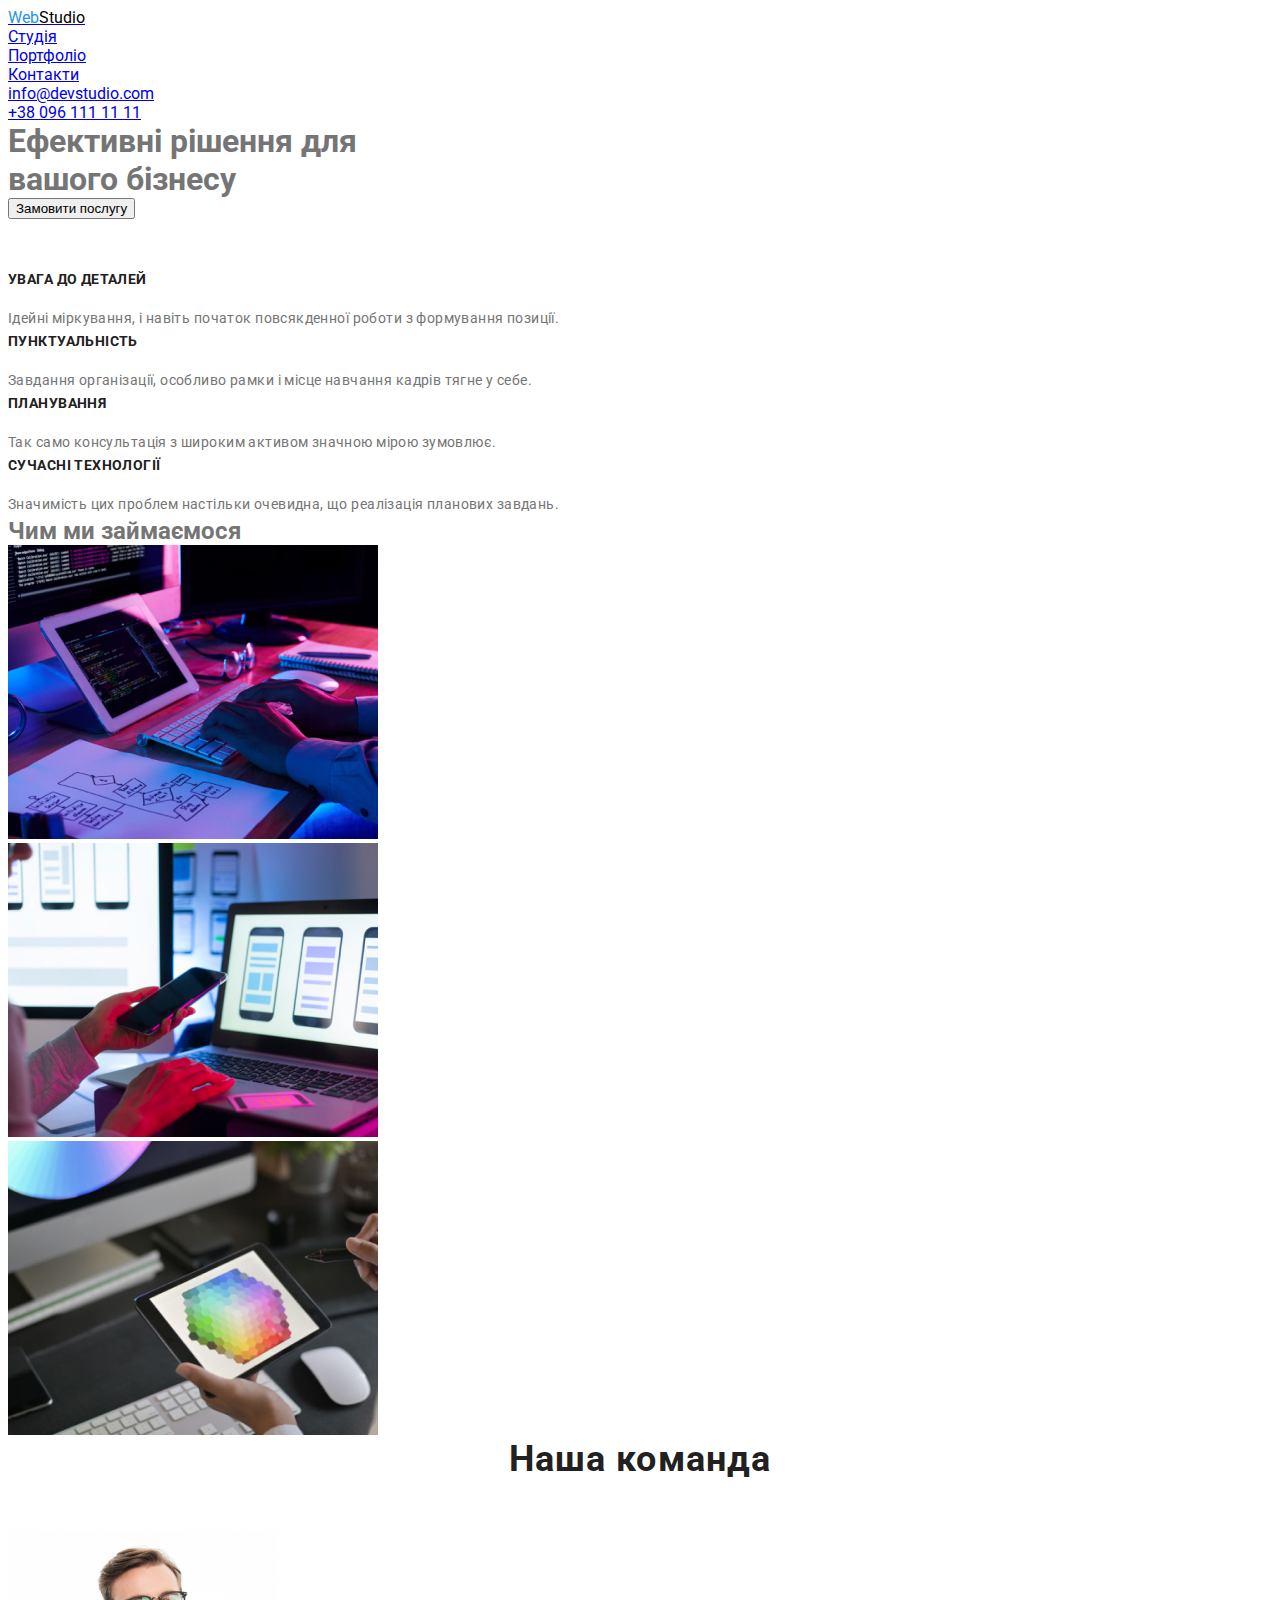
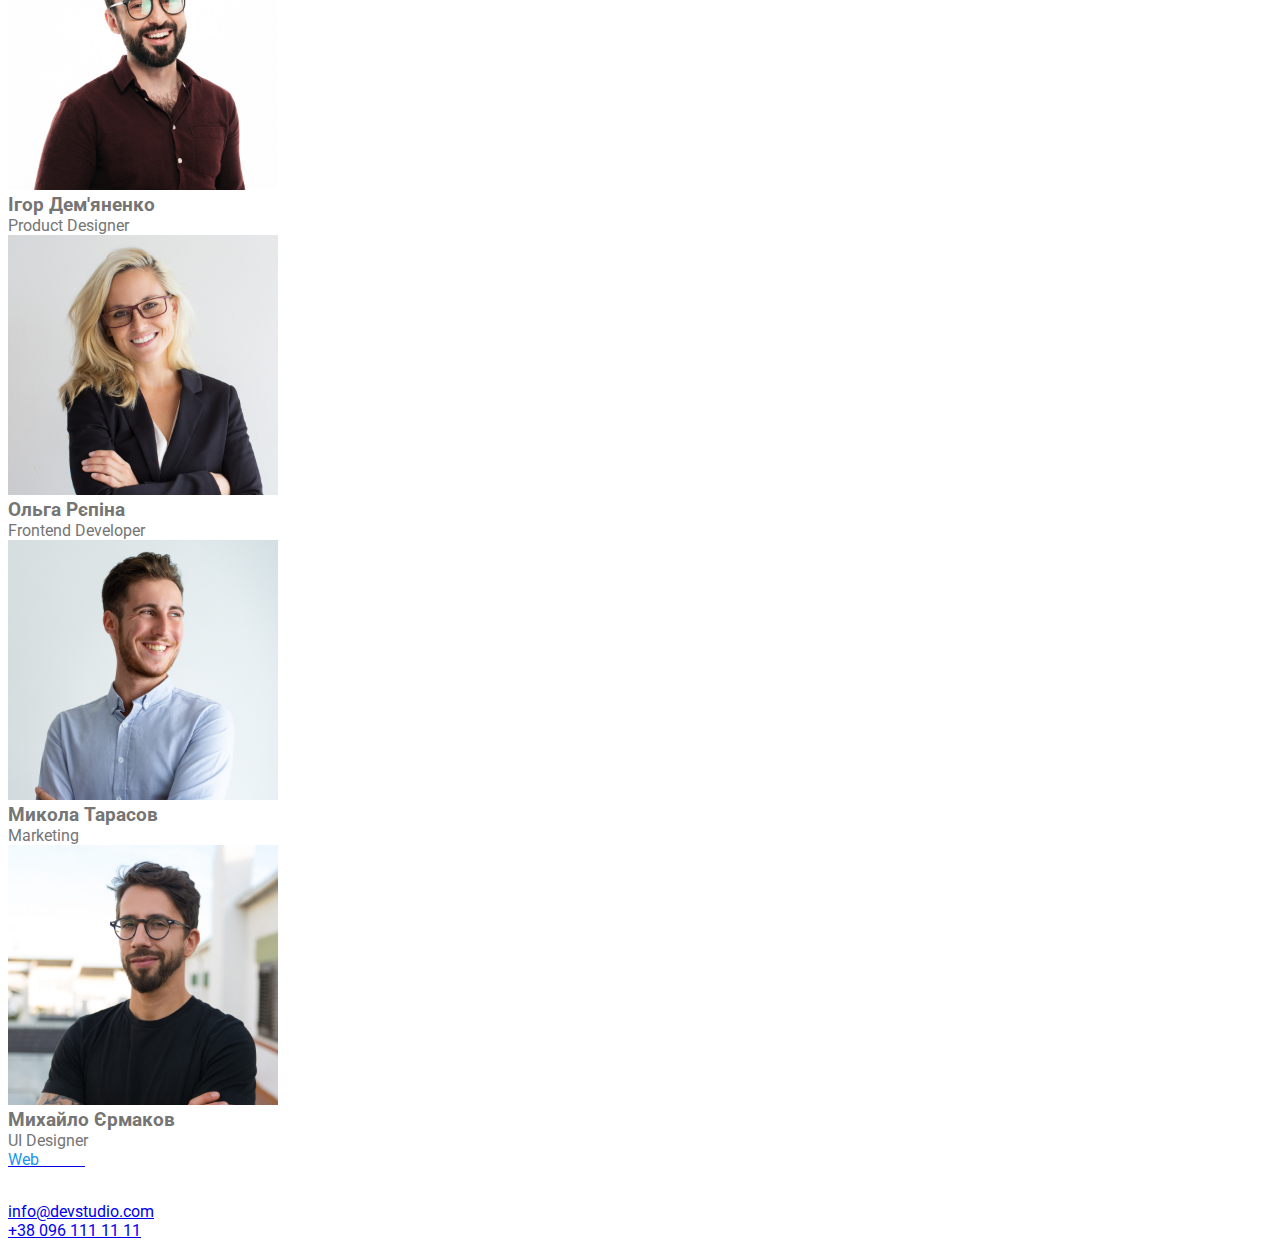
<file: index2.html>
<!DOCTYPE html>
<html lang="uk">

<head>
    <meta charset="UTF-8">
    <meta http-equiv="X-UA-Compatible" content="IE=edge">
    <meta name="viewport" content="width=device-width, initial-scale=1.0">
    <title>Document</title>
    <link rel="preconnect" href="https://fonts.googleapis.com">
    <link rel="preconnect" href="https://fonts.gstatic.com" crossorigin>
    <link
        href="https://fonts.googleapis.com/css2?family=Raleway:wght@700&family=Roboto:wght@400;500;700;900&display=swap"
        rel="stylesheet">
    <link rel="stylesheet" href="./css/styles.css">
</head>

<body>
    <!-- Верхня лінія -->
    <header>
        <a href="studio.html" class="logo"> <span class="web">Web</span><span class="studio-upper">Studio</span></a>
        <nav>
            <ul>
                <li><a href="studio.html" class="studio">Студія</a></li>
                <li><a href="studio.html" class="studio-portfolio">Портфоліо</a></li>
                <li><a href="studio.html" class="studio-contacts">Контакти</a></li>
            </ul>
        </nav>
        <ul>
            <li><a href="studio.html" class="header-adres">info@devstudio.com</a></li>
            <li><a href="studio.html" class="header-number">+38 096 111 11 11</a></li>
        </ul>
    </header>
    <main>
        <!-- Шапка -->
        <div>
            <section>
                <h1 class="company">Ефективні рішення для <br> вашого бізнесу</h1>
                <button type="button" class="button"><span class="button-meaning">Замовити послугу</span></button>
            </section>
        </div>
        <!-- Особливості -->
        <section>
            <ul>
                <li>
                    <h3 class="company-features">УВАГА ДО ДЕТАЛЕЙ</h3>
                    <p class="features-description">Ідейні міркування, і навіть початок повсякденної роботи з формування
                        позиції.</p>
                </li>
                <li>
                    <h3 class="company-features">ПУНКТУАЛЬНІСТЬ</h3>
                    <p class="features-description">Завдання організації, особливо рамки і місце навчання кадрів тягне у
                        себе.</p>
                </li>
                <li>
                    <h3 class="company-features">ПЛАНУВАННЯ</h3>
                    <p class="features-description">Так само консультація з широким активом значною мірою зумовлює.</p>
                </li>
                <li>
                    <h3 class="company-features">СУЧАСНІ ТЕХНОЛОГІЇ</h3>
                    <p class="features-description">Значимість цих проблем настільки очевидна, що реалізація планових
                        завдань.</p>
                </li>
            </ul>
        </section>
        <!-- Чим ми займаємося -->
        <section>
            <h2 class="company-work">Чим ми займаємося</h2>
            <ul>
                <li>
                    <img src="./images/box-1.jpg" alt="програмування" width="370">
                </li>
                <li>
                    <img src="./images/box-2.jpg" alt="проектування" width="370">
                </li>
                <li>
                    <img src="./images/box-3.jpg" alt="дизайн" width="370">
                </li>
            </ul>
        </section>
        <!-- Наша команда -->
        <section>
            <h2 class="our-team">Наша команда</h2>
            <ul>
                <li>
                    <img src="./images/team-card-1.jpg" alt="робітник компанії" width="270">
                    <h3 class="team-name">Ігор Дем'яненко</h3>
                    <p class="team-work">Product Designer</p>
                </li>
                <li>
                    <img src="./images/team-card-2.jpg" alt="робітниця компанії" width="270">
                    <h3 class="team-name">Ольга Рєпіна</h3>
                    <p class="team-work">Frontend Developer</p>
                </li>
                <li>
                    <img src="./images/team-card-3.jpg" alt="співробітниця компанії" width="270">
                    <h3 class="team-name">Микола Тарасов</h3>
                    <p class="team-work">Marketing</p>
                </li>
                <li>
                    <img src="./images/team-card-4.jpg" alt="співробітник компанії" width="270">
                    <h3 class="team-name">Михайло Єрмаков</h3>
                    <p class="team-work">UI Designer</p>
                </li>
            </ul>
        </section>
    </main>
    <footer>
        <a href="studio.html" class="logo"> <span class="web">Web</span><span class="studio-lower">Studio</span></a>
        <address class="address">м. Київ, пр-т Лесі Українки, 26</address>
        <ul>
            <li><a href="studio.html" class="footer-contacts">info@devstudio.com</a></li>
            <li><a href="studio.html" class="footer-contacts">+38 096 111 11 11</a></li>
        </ul>
    </footer>
</body>
</html>
</file>
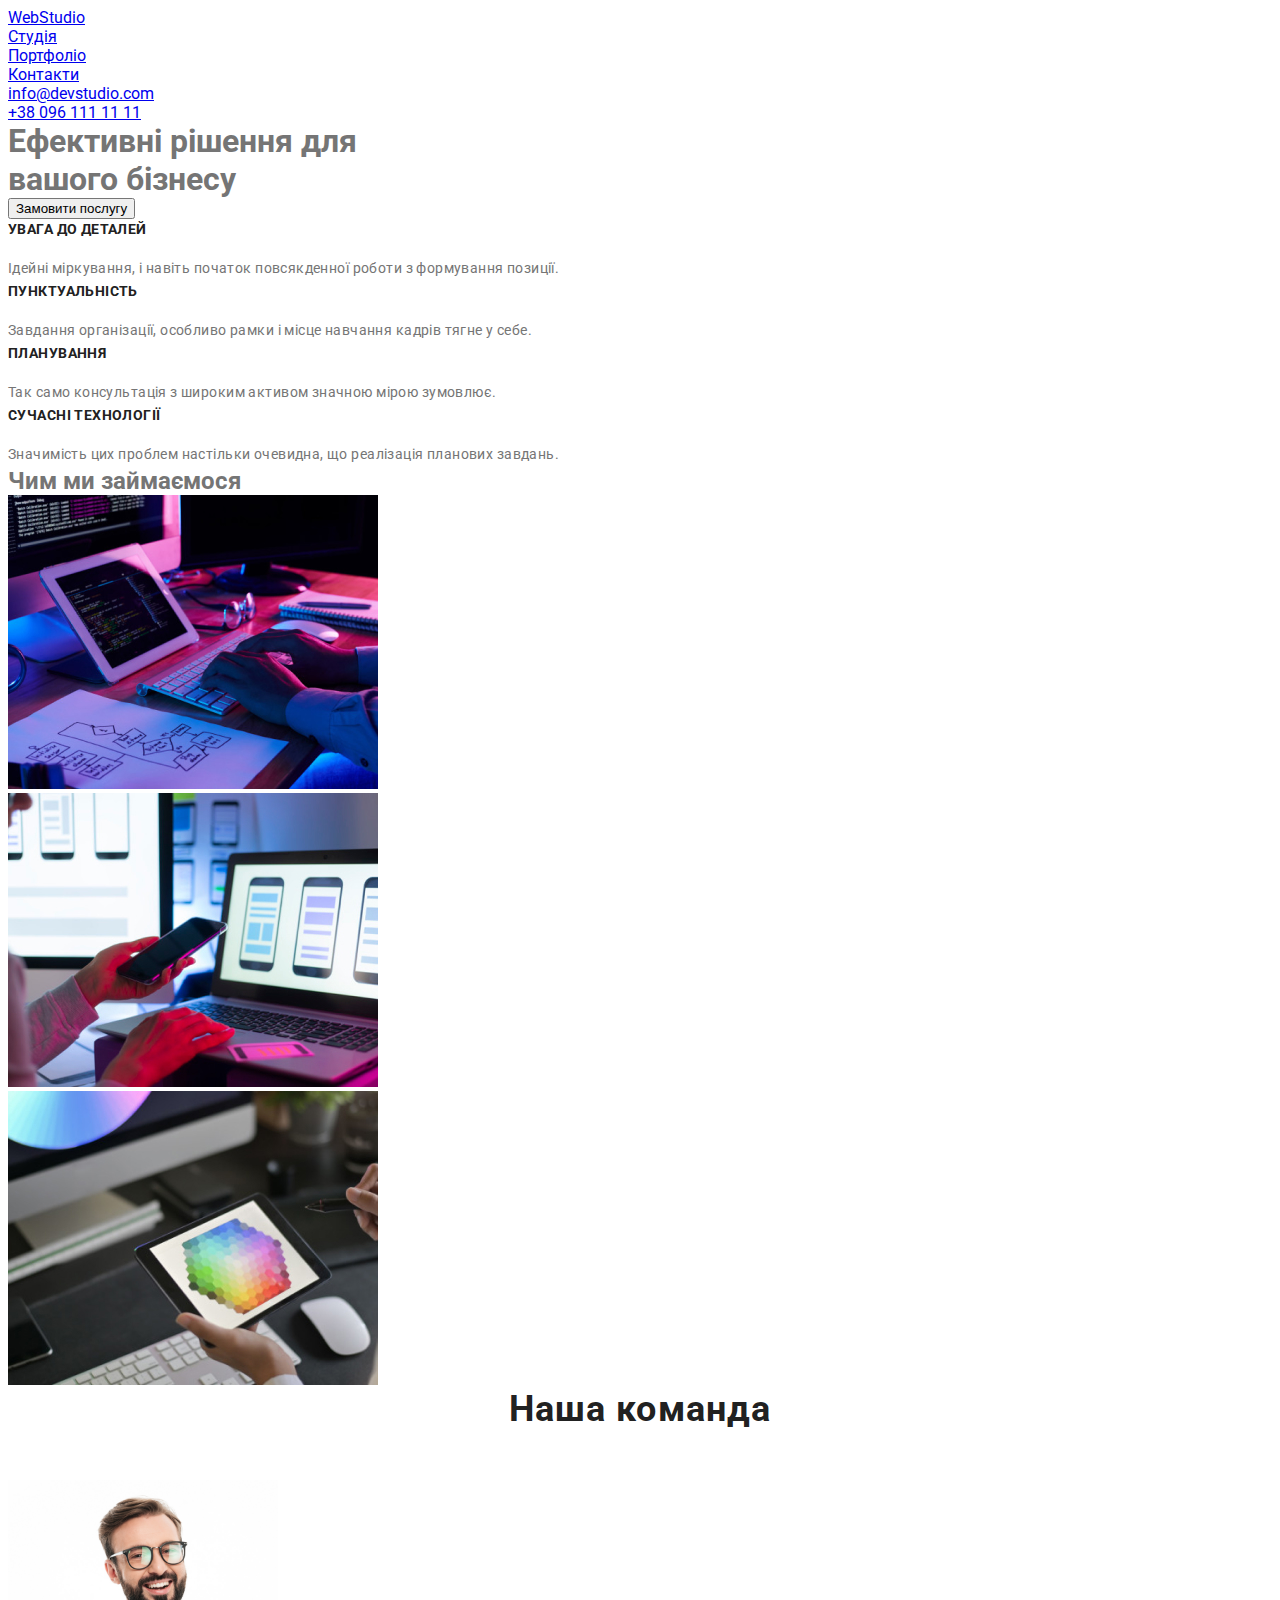
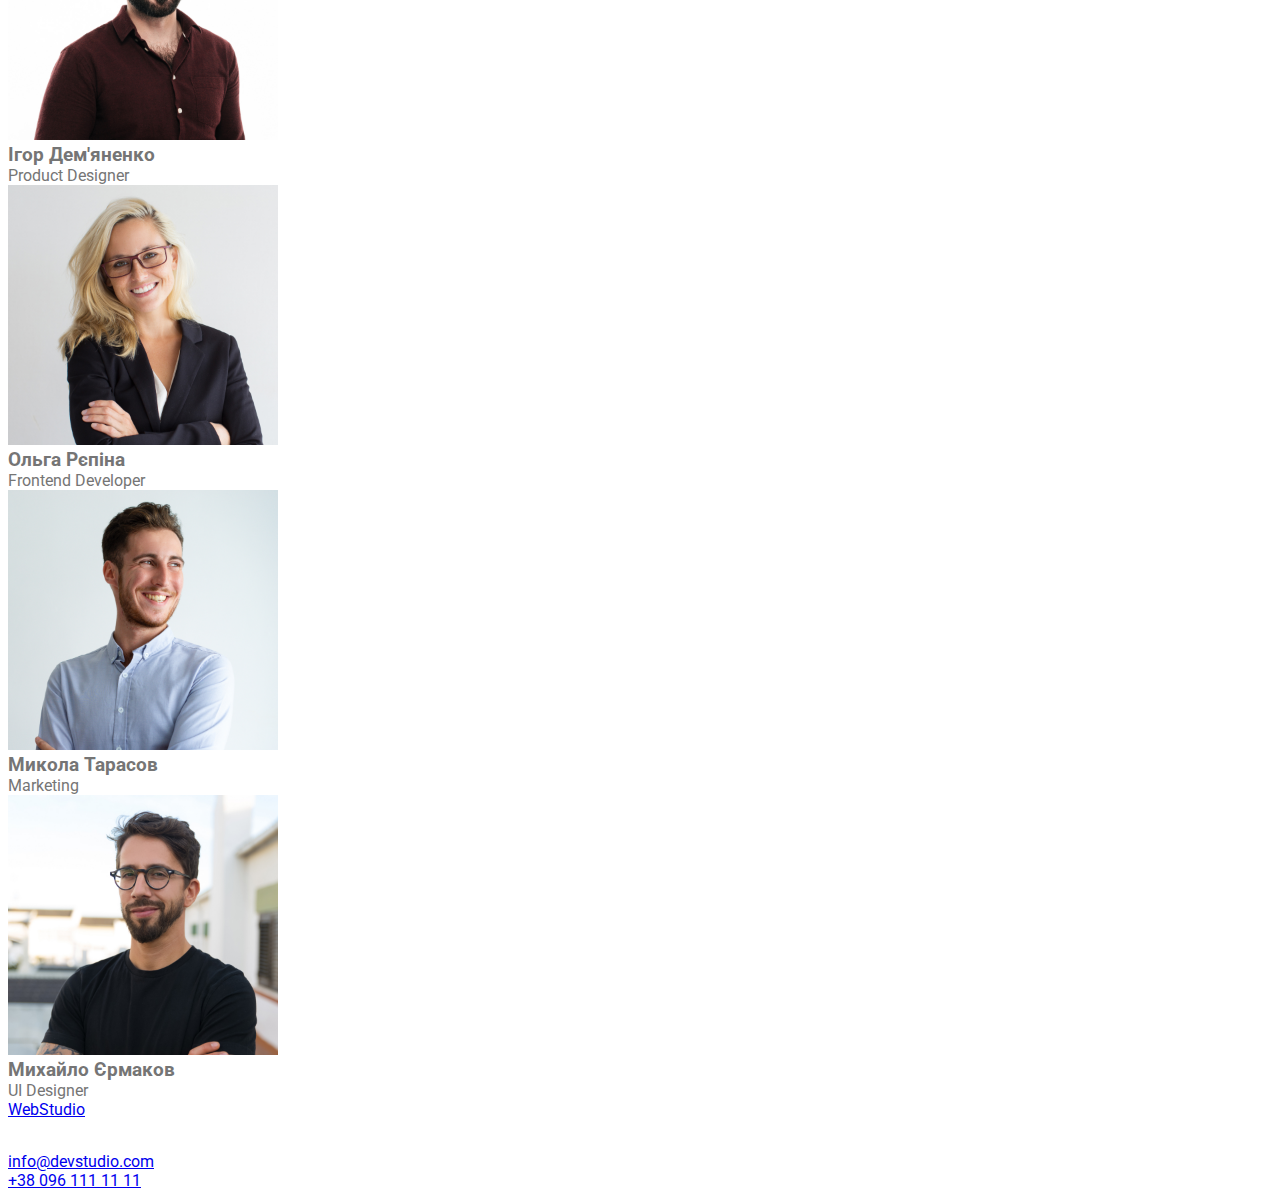
<file: studio.html>
<!DOCTYPE html>
<html lang="uk">
<head>
    <meta charset="UTF-8">
    <meta http-equiv="X-UA-Compatible" content="IE=edge">
    <meta name="viewport" content="width=device-width, initial-scale=1.0">
    <title>Document</title>
    <link rel="preconnect" href="https://fonts.googleapis.com">
    <link rel="preconnect" href="https://fonts.gstatic.com" crossorigin>
    <link href="https://fonts.googleapis.com/css2?family=Raleway:wght@700&family=Roboto:wght@400;500;700;900&display=swap"
        rel="stylesheet">
        <link rel="stylesheet" href="./css/styles.css">
</head>
<body>
<!-- Верхня лінія -->
    <header>
        <a href="studio.html">WebStudio</a>
        <nav>
            <ul>
                <li><a href="studio.html">Студія</a></li>
                <li><a href="studio.html">Портфоліо</a></li>
                <li><a href="studio.html">Контакти</a></li>
            </ul>
        </nav>
        <ul>
            <li><a href="studio.html">info@devstudio.com</a></li>
            <li><a href="studio.html">+38 096 111 11 11</a></li>
        </ul>
    </header>
    <main>
    <!-- Шапка -->
    <div>
        <section>
            <h1 class="company">Ефективні рішення для <br> вашого бізнесу</h1>
            <button type="button">Замовити послугу</button>
        </section>
    </div>
    <!-- Особливості -->
    <section>
        <ul>
            <li>
                <h3 class="company-features">УВАГА ДО ДЕТАЛЕЙ</h3>
                <p class="features-description">Ідейні міркування, і навіть початок повсякденної роботи з формування позиції.</p>
            </li>
            <li>
                <h3 class="company-features">ПУНКТУАЛЬНІСТЬ</h3>
                <p class="features-description">Завдання організації, особливо рамки і місце навчання кадрів тягне у себе.</p>
            </li>
            <li>
                <h3 class="company-features">ПЛАНУВАННЯ</h3>
                <p class="features-description">Так само консультація з широким активом значною мірою зумовлює.</p>
            </li>
            <li>
                <h3 class="company-features">СУЧАСНІ ТЕХНОЛОГІЇ</h3>
                <p class="features-description">Значимість цих проблем настільки очевидна, що реалізація планових завдань.</p>
            </li>
        </ul>
    </section>
<!-- Чим ми займаємося -->
    <section>
            <h2 class="company-work">Чим ми займаємося</h2>
            <ul>
                <li>
                    <img src="./images/box-1.jpg" alt="програмування" width="370">
                </li>
                <li>
                    <img src="./images/box-2.jpg" alt="проектування" width="370">
                </li>
                <li>
                    <img src="./images/box-3.jpg" alt="дизайн" width="370">
                </li>
            </ul>
        </section>
    <!-- Наша команда -->
<section>
    <h2 class="our-team">Наша команда</h2>
    <ul>
        <li>
            <img src="./images/team-card-1.jpg" alt="робітник компанії" width="270">
            <h3 class="team-name">Ігор Дем'яненко</h3>
            <p class="team-work">Product Designer</p>
        </li>
        <li>
            <img src="./images/team-card-2.jpg" alt="робітниця компанії" width="270">
            <h3 class="team-name">Ольга Рєпіна</h3>
            <p class="team-work">Frontend Developer</p>
        </li>
        <li>
            <img src="./images/team-card-3.jpg" alt="співробітниця компанії" width="270">
            <h3 class="team-name">Микола Тарасов</h3>
            <p class="team-work">Marketing</p>
        </li>
        <li>
            <img src="./images/team-card-4.jpg" alt="співробітник компанії" width="270">
            <h3 class="team-name">Михайло Єрмаков</h3>
            <p class="team-work">UI Designer</p>
        </li>
    </ul>
</section>
</main>
<footer>
    <a href="studio.html">WebStudio</a>
    <address class="address">м. Київ, пр-т Лесі Українки, 26</address>
    <ul>
        <li><a href="studio.html">info@devstudio.com</a></li>
        <li><a href="studio.html">+38 096 111 11 11</a></li>
    </ul>
</footer>
</body>
</html>
</file>
<file: css/styles.css>
html {
    box-sizing: border-box;
}
*,*::before,*::after {
    box-sizing: inherit;
}
body {
    font-family: 'Roboto';
    font-style: normal;
    color: #757575;
}
ul {
    padding: 0;
    margin: 0;
}
h1,h2,h3,h4,h5,h6,p {
    margin: 0;
    padding: 0;
}
textarea {
    resize: none;
    width: 100%;
    height: 120px;
    border: 1px solid rgba(33, 33, 33, 0.2);
    border-radius: 4px;
    transition: border-color 250ms cubic-bezier(0.4, 0, 0.2, 1);
    margin-top: 4px;
    }
.container {
    width: 1200px;
    padding-left: 15px;
    padding-right: 15px;
    margin-left: auto;
    margin-right: auto;
     }
.section {
    padding-bottom: 94px;
    padding-top: 94px;
}
/* колір текста опису color: #757575  */
/* колір заголовків color: #212121 */
/* колір основного тексту та footer color: #ffffff */
/* кольори .logo color: #2196f3 color: #000000 */
:root {
    --tittle-color: #212121;
    --description-color: #757575;
}
.list {
    list-style: none;
}
/* css in studio.html */
.web {
    color: #2196F3;
}
.studio-upper {
    color: #000000;
}
.studio-lower {
    color: #ffffff;
}
.main-nav__logo {
    font-family: 'Raleway';
        font-style: normal;
        font-weight: 700;
        font-size: 26px;
        line-height: 1.2;
        letter-spacing: 0.03em;
        color: var(--tittle-color);
        text-decoration: none;
        width: 145px;
        padding-top: 21px;
        padding-bottom: 21px;
}
.main-nav {
    display: flex;
    align-items: center;
    border-bottom: 1px solid #ECECEC;
 }
.container-2 {
    display: flex;
        align-items: center;
        width: 1200px;
        padding-left: 15px;
        padding-right: 15px;
        margin-left: auto;
        margin-right: auto;
}
.site-nav {
    display: flex;
    margin-left: 93px;
}
.site-nav__item {
    margin-right: 50px;
}
.site-nav__item:last-child {
    margin-right: 0px;
}
.site-nav__links {
    position: relative;
font-weight: 500;
    font-size: 14px;
    line-height: 1.15;
    letter-spacing: 0.02em;
    color: var(--tittle-color);   
    text-decoration: none;
        display: block;
    width: 72px;
    transition: color 250ms cubic-bezier(0.4, 0, 0.2, 1);
}
.site-nav__links:hover,
.site-nav__links:focus {
    color: #2196F3;
}
.site-nav__link {
    font-weight: 500;
    font-size: 14px;
    line-height: 1.15;
    letter-spacing: 0.02em;
    color: var(--tittle-color);
    text-decoration: none;
    display: block;
    width: 64px;
    transition: color 250ms cubic-bezier(0.4, 0, 0.2, 1);
}
.site-nav__link:hover,
.site-nav__link:focus {
    color: #2196F3;
}
.links-2:hover,
.links-2:focus {
    color: #2196F3;
}
.site-nav__studio {
    position: relative;
    font-weight: 500;
        font-size: 14px;
        line-height: 1.15;
        letter-spacing: 0.02em;
        color: var(--tittle-color);
        text-decoration: none;
        display: block;
        width: 45px;
        transition: color 250ms cubic-bezier(0.4, 0, 0.2, 1);
}
.current::after {
    position: absolute;
    left: 0;
    top:42px;
    content: '';
    width: 100%;
    height: 4px;
    background-color: #2196F3;
}
.site-nav__studio:hover,.site-nav__studio:focus {
    color: #2196F3;
}
.nav-contact {
    display: flex;
    margin-left: auto;
    position: relative;
}
.nav-contact .item + .item {
  margin-left: 50px;  
}
.nav-contact__smartphone {
    width: 10px;
    height: 16px;
    margin-left: 30px;
    margin-right: 10px;
}
.smartphone-container {
    display: flex;
    align-items: center;
}
.item-smatphone a:focus {
font-weight: 500;
    font-size: 14px;
    line-height: 1.15;
    letter-spacing: 0.02em;
    color: var(--description-color);
    text-decoration: none;
    width: 142px;
}
.nav-contact__envelope {
    width: 16px;
    height: 12px;
    margin-right: 10px;
    fill: #757575;
}
.nav-contact__envelope:hover,
.nav-contact__envelope:focus {
    fill: #2196F3;
}
.studio__overlay {
    height: 600px;
    max-width: 1600px;
    margin-left: auto;
    margin-right: auto;
    background-image: linear-gradient(to right,
            rgba(47, 48, 58, 0.4),
            rgba(47, 48, 58, 0.4)), url(../images/Img-1.jpg);
    background-repeat: no-repeat;
    background-size: cover;
    background-position: center;
}
.studio__company {
    font-weight: 900;
    font-size: 44px;
    line-height: 1.36;
    text-align: center;
    letter-spacing: 0.06em;
    text-transform: uppercase;
    color: #fff;
    width: 696px;
    margin: 0px auto;
    margin-bottom: 30px;
    padding-top: 200px;
}
.backdrop {
    position: fixed;
    top: 0;
    left: 0;
    background-color:rgba(0, 0, 0, 0.2);
    min-width: 100%;
   min-height: 100%;
   opacity: 1;
   transition: opacity 250ms cubic-bezier(0.4, 0, 0.2, 1);
   z-index: 10;
}
.backdrop.is-hidden {
    opacity: 0;
    pointer-events: none;
}
.modal {
    position: absolute;
        top: 50%;
        left: 50%;
        transform: translate(-50%, -50%);
    min-width: 528px;
    min-height: 581px;
    background: #FFFFFF;
        box-shadow: 0px 1px 3px rgba(0, 0, 0, 0.12), 0px 1px 1px rgba(0, 0, 0, 0.14), 0px 2px 1px rgba(0, 0, 0, 0.2);
        border-radius: 4px;
}
.modal__close {
    position: absolute;
    width: 30px;
    height: 30px;
    top: 8px;
    right: 8px;
    border-radius: 50%;
    background-color: #FFFFFF;
    border-color: rgba(0, 0, 0, 0.1);
    cursor: pointer;
    display: flex;
    justify-content: center;
    align-items: center;
    transition:  fill 250ms cubic-bezier(0.4, 0, 0.2, 1)
}
.modal__x {
    width: 11px;
    height: 11px;
}
.modal__close:hover {
    fill: #2196F3;
}
form {
    width: 448px;
    margin-left: auto;
    margin-right: auto;
}
.form__group { 
    margin-bottom: 10px;
    display: flex;
    flex-direction: column;
}
.form__group-1:focus-within>.form__person {
    fill: #2196F3;
}
.form__group-1:focus-within>.form__phone {
    fill: #2196F3;
}
.form__group-1:focus-within > .form__mail {
    fill: #2196F3;
}
 .form__svg-position:focus {
    border-color: #2196F3;
    outline: none;
}
textarea:focus {
border-color: #2196F3;
    outline: none;
}
.modal__tittle {
    font-family: 'Roboto';
        font-style: normal;
        font-weight: 700;
        font-size: 20px;
        line-height: 1.15;
        text-align: center;
        letter-spacing: 0.03em;
        color: #212121;
        margin-top: 40px;
        margin-bottom: 12px;
        margin-left: auto;
        margin-right: auto;
}
.form__name {
    width: 22px;
    font-family: 'Roboto';
        font-style: normal;
        font-weight: 400;
        font-size: 12px;
        line-height: 14px;
        letter-spacing: 0.01em;
        color: #757575;
        margin-bottom: 4px;
}
.form__person {
    position: absolute;
    width: 18px;
    height: 18px;
    top: 50%;
    left: 12px;
    margin-right: 12px;
    transform: translateY(-50%);
    transition: fill 250ms cubic-bezier(0.4, 0, 0.2, 1);   
}
.form__phone {
position: absolute;
    width: 18px;
    height: 18px;
    top: 50%;
    left: 12px;
    margin-right: 12px;
    transform: translateY(-50%);   
}
.form__mail {
    position: absolute;
    width: 18px;
    height: 18px;
    top: 50%;
    left: 12px;
    margin-right: 12px;
    transform: translateY(-50%);
}
.form__svg-position {
    padding-top: 10px;
        padding-bottom: 10px;
        padding-left: 42px;
        outline: 1px transparent;
        transition: border-color 250ms cubic-bezier(0.4, 0, 0.2, 1);
}
.form__group-1 {
    position: relative;
        display: flex;
        flex-direction: column;
}
.form__tel {
width: 58px;
    font-family: 'Roboto';
    font-style: normal;
    font-weight: 400;
    font-size: 12px;
    line-height: 1.16;
    letter-spacing: 0.01em;
    color: #757575;
    margin-bottom: 4px;
}
.form__email {
    width: 41px;
        font-family: 'Roboto';
        font-style: normal;
        font-weight: 400;
        font-size: 12px;
        line-height: 1.16;
        letter-spacing: 0.01em;
        color: #757575;
        margin-bottom: 4px;
}
input {
    border: 1px solid rgba(33, 33, 33, 0.2);
        border-radius: 4px;
}
.agree__checkbox {
    position: absolute;
    width: 1px;
    height: 1px;
    margin: -1px;
    border: 0;
    padding: 0;
    clip: rect(0 0 0 0);
    overflow: hidden;
}
.agree__checkbox-icon {
    width: 16px;
    height: 15px;
    display: inline-block;
    border: 2px solid #212121;
    border-radius: 2px;
}
.agree__checkbox:checked + .agree__checkbox-icon {
    border-color: #2196F3;
    background-color: #2196F3;
    background-image: url(../images/icon-check.svg);
    background-size: contain;
    background-origin: border-box;
}
.agree__label {
    display: flex;
    flex-direction: row;
    align-items: center;
    user-select: none;
    margin-right: auto;
    margin-left: auto;
}
.form__comment {
width: 58px;
    font-family: 'Roboto';
    font-style: normal;
    font-weight: 400;
    font-size: 12px;
    line-height: 1.16;
    letter-spacing: 0.01em;
    color: #757575;
    margin-bottom: 4px;
}
textarea::placeholder {
    font-family: 'Roboto';
        font-style: normal;
        font-weight: 400;
        font-size: 12px;
        line-height: 1.16;
        letter-spacing: 0.01em;
        color: rgba(117, 117, 117, 0.5);
        padding-top: 12px;
        padding-left: 16px;
}
.agree {
    display: flex;
    margin-top: 20px;
}
.agree__description {
    font-family: 'Roboto';
        font-style: normal;
        font-weight: 400;
        font-size: 14px;
        line-height: 1.71;
        letter-spacing: 0.03em;
        color: #757575;
        margin-left: 1.16px;
        margin-right: 2px;
        margin-left: 7px;
}
.button-send {
    width: 200px;
    background-color: #2196F3;
        box-shadow: 0px 4px 4px rgba(0, 0, 0, 0.15);
        border-radius: 4px;
        margin-top: 30px;
        display: flex;
        justify-content: center;
        align-items: center;
        height: 50px;
            border-radius: 4px;
            cursor: pointer;
        transition: box-shadow 250ms cubic-bezier(0.4, 0, 0.2, 1),
        background-color 250ms cubic-bezier(0.4, 0, 0.2, 1);
        border: 1px solid transparent;
}
.button-send:hover,
.button-send:focus {
    background-color: #188CE8;
        box-shadow: 0px 4px 4px rgba(0, 0, 0, 0.15);
        border-radius: 4px;
        
}
.button-2 {
    margin-left: 120px;
}
.send {
    font-family: 'Roboto';
        font-style: normal;
        font-weight: 700;
        font-size: 16px;
        line-height: 1.8;
        letter-spacing: 0.06em;
        color: #FFFFFF;
}
.agree-link {
    font-family: 'Roboto';
        font-style: normal;
        font-weight: 400;
        font-size: 14px;
        line-height: 1.71;
        letter-spacing: 0.03em;
        color: #2196F3;
}
.studio__button {
min-width: 216px;
height: 50px;
box-shadow: 0px 4px 4px rgba(0, 0, 0, 0.15);
    border-radius: 4px;
    margin: 0px auto;
    display: block;
    background: #2196F3;
    border: 1px solid transparent;
}
.studio__button-meaning {
    font-family: 'Roboto';
        font-style: normal;
        font-weight: 700;
        font-size: 16px;
        line-height: 1.9;
        letter-spacing: 0.06em;
        color: #FFFFFF;
        cursor: pointer;
}        
.studio__button:active,.studio__button:hover {
    background: #2196F3;
    box-shadow: 0px 4px 4px rgba(0, 0, 0, 0.15);
        border-radius: 4px;
}
.antenna-container {
    background: #F5F4FA;
        border-radius: 4px;
        display: flex;
            justify-content: center;
            align-items: center;
            width: 270px;
            height: 120px;
        margin-bottom: 30px;
}
.antenna {
width: 70px;
height: 70px;
}
.clock-container {
background: #F5F4FA;
    border-radius: 4px;
    display: flex;
        justify-content: center;
        align-items: center;
        width: 270px;
        height: 120px;
    margin-bottom: 30px;
}
.clock {
width: 70px;
height: 70px;
}
.diagram-container {
background: #F5F4FA;
    border-radius: 4px;
    display: flex;
        justify-content: center;
        align-items: center;
        width: 270px;
        height: 120px;
    margin-bottom: 30px;
}
.diagram {
    width: 70px;
    height: 70px;
}
.astronaut-container {
    background: #F5F4FA;
    border-radius: 4px;
    margin-bottom: 30px;
    display: flex;
    justify-content: center;
    align-items: center;
    width: 270px;
    height: 120px;
}
.astronaut {
    width: 70px;
    height: 70px;
}
.company-features {
font-weight: 700;
    font-size: 14px;
    line-height: 1.15;
    letter-spacing: 0.03em;
    text-transform: uppercase;
    color: var(--tittle-color);
    width: 270px;
    padding-bottom: 10px;
    padding-right: 30px;
}
.company-description {
    display: flex;
}
.company-description .item {
    margin-right: 30px;
    width: 270px;
}
.company-description .item:last-child {
    margin-right: 0px;
}
.team-section,
.features-description {
font-weight: 400;
    font-size: 14px;
    line-height: 1.7;
    letter-spacing: 0.03em;
    color: var(--description-color);
    min-width: 270px;
    padding-top: 10px;
}
.section-description {
    padding-top: 94px;
}
.company__work {
        font-weight: 700;
        font-size: 36px;
        line-height: 1.16;
        letter-spacing: 0.03em;
        text-align: center;
        color: var(--tittle-color);
        margin-bottom: 50px;
        min-width: 366px;
}
.company__pic-position {
    position: relative;
}
.company__overlay-2 {
    width: 370px;
    height: 70px;
    position: absolute;
    bottom: 0;
    padding-top: 27px;
    padding-bottom: 27px;
    background: rgba(47, 48, 58, 0.8);
}
.company__overlay-text {
    font-family: 'Roboto';
        font-style: normal;
        font-weight: 700;
        font-size: 14px;
        line-height: 1.15;
        text-align: center;
        letter-spacing: 0.03em;
        text-transform: uppercase;
        color: #FFFFFF;
}
.company__work-pic {
    display: flex;
}
.company__work-pic .item {
    margin-right: 30px;
    width: 370px;
}
.teams-section {
background: #F5F4FA; }
.our-team {
font-weight: 700;
        font-size: 36px;
        line-height: 1.16;
        letter-spacing: 0.03em;
        color: var(--tittle-color);
        margin-bottom: 50px;
        text-align: center;
        min-width: 264px;
}
.team {
    display: flex;
}
.team .team__card {
    margin-right: 30px;
}
.team .team__card:last-child {
    margin-right: 0px;
}
.team__card {
    background: #FFFFFF;
        box-shadow: 0px 1px 3px rgba(0, 0, 0, 0.12), 0px 1px 1px rgba(0, 0, 0, 0.14), 0px 2px 1px rgba(0, 0, 0, 0.2);
        border-radius: 0px 0px 4px 4px;
}
.team-section {
    box-shadow: 0px 1px 3px rgba(0, 0, 0, 0.12), 0px 1px 1px rgba(0, 0, 0, 0.14), 0px 2px 1px rgba(0, 0, 0, 0.2);
        border-radius: 0px 0px 4px 4px;
        background: #F5F4FA;
}
.team__member-discription-1 {
padding-top: 30px;
padding-bottom: 30px;
text-align: center;

}
.team__member-discription-2 {
padding-top: 30px;
    padding-bottom: 30px;
    text-align: center;
    
}
.team__member-discription-3 {
padding-top: 30px;
    padding-bottom: 30px;
    text-align: center;
    
}
.team__member-discription-4 {
padding-top: 30px;
padding-bottom: 30px;
text-align: center;
}
.team__work {
    font-weight: 400;
    font-size: 16px;
    line-height: 1.19;
    color: var(--description-color);
    letter-spacing: 0.03em;
}
.team__name {
    font-weight: 500;
    font-size: 16px;
    line-height: 1.19;
    color: var(--tittle-color);
    letter-spacing: 0.03em;
    margin-bottom: 10px;
}
 .social-links {
    text-decoration: none;
 }
 .social-links:hover .instagram,
 .social-links:focus .instagram {
    fill: #FFFFFF;
 }
.instagram {
width: 20px;
height: 20px;
fill: #AFB1B8;
border: 12px;
transition: fill 250ms cubic-bezier(0.4, 0, 0.2, 1)
}
 .social-links:hover .twitter,
 .social-links:focus .twitter {
     fill: #FFFFFF;
 }
.twitter {
    height: 20px;
width: 20px;
    height: 20px;
    fill: #AFB1B8;
    transition: fill 250ms cubic-bezier(0.4, 0, 0.2, 1)
}
 .social-links:hover .facebook,
 .social-links:focus .facebook {
     fill: #FFFFFF
 }
.facebook {
width: 20px;
    height: 20px;
    fill: #AFB1B8;
    transition: fill 250ms cubic-bezier(0.4, 0, 0.2, 1)
}
 .social-links:hover .linkedin,
 .social-links:focus .linkedin {
     fill: #FFFFFF;
 }
.linkedin {
width: 20px;
    height: 20px;
    fill: #AFB1B8;
    transition: fill 250ms cubic-bezier(0.4, 0, 0.2, 1)
}
.instagram:hover,
.instagram:focus{
    fill: #FFFFFF;
}
.twitter:hover,.twitter:focus {
    fill: #FFFFFF;
}
.facebook:hover,
.facebook:focus {
    fill: #FFFFFF;
}
.linkedin:hover,
.linkedin:focus {
    fill: #FFFFFF;
}

.team-card a:focus svg {
    fill: #FFFFFF;
}

.social-links:hover,
.social-links:focus {
background-color: #2196F3;
}
.social-links {
    background-color: #FFFFFF;
    display: inline-flex;
        justify-content: center;
        align-items: center;
    width: 44px;
    height: 44px;
    border-radius: 50%;
    margin-right: 10px;
    margin-top: 16px;
    transition: background-color 250ms cubic-bezier(0.4, 0, 0.2, 1),
    fill 250ms cubic-bezier(0.4, 0, 0.2, 1);
}
.social__links-2 {
background-color: rgba(255, 255, 255, 0.1);
    display: inline-flex;
    justify-content: center;
    align-items: center;
    width: 44px;
    height: 44px;
    border-radius: 50%;
    margin-top: 20px;
    margin-right: 5px;
    transition: background-color 250ms cubic-bezier(0.4, 0, 0.2, 1);
}
.footer-container {
    display: flex;
    align-items: center;
   margin-top: -20px;
}

.social__links-2:hover,.social__links-2:focus {
    background-color: #2196F3;
}
.client__tittle {
    font-family: 'Roboto';
        font-style: normal;
        font-weight: 700;
        font-size: 36px;
        line-height: 1.17;
        text-align: center;
        letter-spacing: 0.03em;
        color: #212121;
        margin-bottom: 50px;
        transition: border 250ms cubic-bezier(0.4, 0, 0.2, 1),
                fill 250ms cubic-bezier(0.4, 0, 0.2, 1);
}
.client__group {
    width: 106px;
    height: 60px;
    fill: #AFB1B8;
    transition: fill 250ms cubic-bezier(0.4, 0, 0.2, 1);
}
.client__container-group {
border: 1px solid #AFB1B8;
border-radius: 4px;
width: 170px;
    height: 92px;
    display: flex;
    justify-content: center;
    align-items: center;
    margin-right: 30px;
    transition: border 250ms cubic-bezier(0.4, 0, 0.2, 1),
    fill 250ms cubic-bezier(0.4, 0, 0.2, 1);
}
.client__container-group:hover,
.client__container-group:focus{
    border: 1px solid #2196F3;
}
.client__group:hover,
.client__group:focus {
    fill: #2196F3;
}
.clients__group a:focus svg {
    fill: #2196F3;
}
.clients__group:focus {
    border: 1px solid #2196F3;
}
.client__container {
    display: flex;
    justify-content: center;
    align-items: center;
}
.foot {
    display: flex;
   align-items: baseline;
}
.footer-container {
    display: inline-block;
}
.social__join {
    font-family: 'Roboto';
        font-style: normal;
        font-weight: 700;
        font-size: 14px;
        line-height: 1.15;
        letter-spacing: 0.03em;
        text-transform: uppercase;
        color: #FFFFFF;
        width: 116px;
}
.subscribe__tittle {
    font-family: 'Roboto';
        font-style: normal;
        font-weight: 700;
        font-size: 14px;
        line-height: 1.14;
        letter-spacing: 0.03em;
        text-transform: uppercase;
        color: #FFFFFF;
        margin-bottom: 20px;
}
.subscribe__input {
    border: 1px solid rgba(255, 255, 255, 0.3);
        filter: drop-shadow(0px 4px 4px rgba(0, 0, 0, 0.15));
        border-radius: 4px;
        background-color: #2F303A;
        color: #fff;
        margin-right: 12px;
        width: 358px;
        height: 50px;
        padding-top: 15px;
            padding-bottom: 15px;
            padding-left: 16px;
}
.subscribe__input::placeholder {
    font-family: 'Roboto';
        font-style: normal;
        font-weight: 400;
        font-size: 16px;
        line-height: 1.25;
        letter-spacing: 0.03em;
        color: rgba(255, 255, 255, 0.6);
}
.subscribe__button {
    position: relative;
    background: #2196F3;
        box-shadow: 0px 4px 4px rgba(0, 0, 0, 0.15);
        border-radius: 4px;
        width: 200px;
        height: 50px;
        border: 1px solid transparent;
        cursor: pointer;
}
.subscribe__discription {
    font-family: 'Roboto';
        font-style: normal;
        font-weight: 700;
        font-size: 16px;
        line-height: 1.875;
        letter-spacing: 0.06em;
        color: #FFFFFF;
        display: flex;
        justify-content:center;
}
.subscribe__telegram {
    position: absolute;
    width: 24px;
    height: 24px;
    top: 50%;
    right: 15px;
    transform: translateY(-50%);
}
.subscribe__container {
    display: flex;
    flex-direction: row;
}
.subscribe {
    display: flex;
    flex-direction: column;
    margin-left: 93px;
}
.social {
    width: 208px;
}
.logo-studio {
    display: inline-block;
    padding-bottom: 20px;
    width: 145px;
    font-family: 'Raleway';
        font-style: normal;
        font-weight: 700;
        font-size: 26px;
        line-height: 1.2;
        letter-spacing: 0.03em;
        color: var(--tittle-color);
        text-decoration: none;
}
.address {
    font-style: normal;
    font-weight: 400;
    font-size: 14px;
    line-height: 1.7;
    letter-spacing: 0.03em;
    color: #fff;
    width: 231px;
    margin-right: 70px;
    margin-bottom: 9px;
}
.footer__address {
font-weight: 400;
        font-size: 14px;
        line-height: 1.7;
        letter-spacing: 0.03em;
        color: rgba(255, 255, 255, 0.6);
        text-decoration: none;
        width: 231px;
}
.footer-item {
    margin-bottom: 9px;
}
.footer__number {
    font-weight: 400;
    font-size: 14px;
    line-height: 1.7;
    letter-spacing: 0.03em;
    color: rgba(255, 255, 255, 0.6);
    text-decoration: none;
    width: 231px;
}
.nav-contact__number {
font-weight: 500;
    font-size: 14px;
    line-height: 1.15;
    letter-spacing: 0.02em;
    color: var(--description-color);
    text-decoration: none;
    width: 142px;
 }
.item-smartphone {
    width: 142px;
}
.nav-contact__adres {
font-weight: 500;
        font-size: 14px;
        line-height: 1.15;
        letter-spacing: 0.03em;
        color: var(--description-color);
        text-decoration: none;
        width: 135px;
        transition: color 250ms cubic-bezier(0.4, 0, 0.2, 1);       
}
.nav-contact__adres:focus,
.nav-contact__adres:hover {
    color: #2196F3;
}
.item-envelope a:focus svg,
.item-envelope a:hover svg {
    fill: #2196F3;
}
.studio-footer {
    background: #2F303A;
    padding-top: 60px;
    padding-bottom: 60px;
}
/* css in portfolio.html */
.portfolio-studio:hover,.portfolio-studio:focus{
    color: #212121;
}
.portfolio {
font-weight: 500;
        font-size: 14px;
        line-height: 1.15;
        letter-spacing: 0.02em;
        color: #2196F3;
        text-decoration: none;
}
.portfolio-contacts {
font-weight: 500;
        font-size: 14px;
        line-height: 1.15;
        letter-spacing: 0.02em;
        color: var(--tittle-color);
        text-decoration: none;
}
.portfolio-adres {
        width: 135px;
        font-weight: 500;
        font-size: 14px;
        line-height: 1.15;
        letter-spacing: 0.02em;
        color: var(--description-color);
        text-decoration: none;
}
.portfolio-adres:hover,.portfolio-adres:focus{
    color: #2196F3;
}
.portfolio-contacts:hover,
.portfolio-contacts:focus {
    color: #2196F3;
}
.color {
    background-color: #F5F5F5;
}
.button {
    display: flex;
    justify-content: center;
    margin-bottom: 50px;
}
.button .button__item {
    margin-right: 8px;
}
.button .button__item:last-child {
    margin-right: 0px;
    margin-left: 0px;
}
.button__all{
font-family: 'Roboto';
    font-style: normal;
        font-weight: 500;
        font-size: 16px;
        line-height: 1.6;
        letter-spacing: 0.03em;
        color: var(--tittle-color);
        cursor: pointer;
        text-align: center;
        border: 1px transparent;
        padding: 6px 22px;
        height: 38px;
        border-radius: 4px;
        transition: background-color 250ms cubic-bezier(0.4, 0, 0.2, 1),
                color 250ms cubic-bezier(0.4, 0, 0.2, 1),
                box-shadow 250ms cubic-bezier(0.4, 0, 0.2, 1);
}
.button__all:hover,.button__all:focus{
    background-color: #2196F3;
    border: 1px transparent;
    border-radius: 4px;
    box-shadow: 0px 3px 1px rgba(0, 0, 0, 0.1), 0px 1px 2px rgba(0, 0, 0, 0.08), 0px 2px 2px rgba(0, 0, 0, 0.12);
    color: #FFFFFF;
}
.button__web {
    font-family: 'Roboto';
        font-style: normal;
        font-weight: 500;
        font-size: 16px;
        line-height: 1.6;
        letter-spacing: 0.03em;
        color: var(--tittle-color);
        background-color: #F5F4FA;
        cursor: pointer;
        text-align: center;
            border: 1px transparent;
            border-radius: 4px;
            height: 38px;
            padding: 6px 22px;
            transition: background-color 250ms cubic-bezier(0.4, 0, 0.2, 1),
                    color 250ms cubic-bezier(0.4, 0, 0.2, 1),
                    box-shadow 250ms cubic-bezier(0.4, 0, 0.2, 1);
}
.button__web:hover,
.button__web:focus {
    background-color: #2196F3;
    border: 1px transparent;
    border-radius: 4px;
    box-shadow: 0px 3px 1px rgba(0, 0, 0, 0.1), 0px 1px 2px rgba(0, 0, 0, 0.08), 0px 2px 2px rgba(0, 0, 0, 0.12);
    color: #FFFFFF;
}
 .button__app {
        font-family: 'Roboto';
        font-style: normal;
        font-weight: 500;
        font-size: 16px;
        line-height: 1.6;
        letter-spacing: 0.03em;
        color: var(--tittle-color);
        background-color: #F5F4FA;
        cursor: pointer;
        text-align: center;
            border: 1px transparent;
            border-radius: 4px;
            padding: 6px 22px;
            height: 38px;
            transition: background-color 250ms cubic-bezier(0.4, 0, 0.2, 1),
                    color 250ms cubic-bezier(0.4, 0, 0.2, 1),
                    box-shadow 250ms cubic-bezier(0.4, 0, 0.2, 1);
    }
.button__app:hover,
.button__app:focus {
    background-color: #2196F3;
    border: 1px transparent;
    border-radius: 4px;
    box-shadow: 0px 3px 1px rgba(0, 0, 0, 0.1), 0px 1px 2px rgba(0, 0, 0, 0.08), 0px 2px 2px rgba(0, 0, 0, 0.12);
    color: #FFFFFF;
}
    .button__design {
            font-family: 'Roboto';
            font-style: normal;
            font-weight: 500;
            font-size: 16px;
            line-height: 1.6;
            letter-spacing: 0.03em;
            color: var(--tittle-color);
            background-color: #F5F4FA;
            cursor: pointer;
            text-align: center;
                border: 1px transparent;
                border-radius: 4px;
                padding: 6px 22px;
                min-width: 103px;
                transition: background-color 250ms cubic-bezier(0.4, 0, 0.2, 1),
                        color 250ms cubic-bezier(0.4, 0, 0.2, 1),
                        box-shadow 250ms cubic-bezier(0.4, 0, 0.2, 1);
        }
.button__design:hover,
.button__design:focus {
    background-color: #2196F3;
    border: 1px transparent;
    border-radius: 4px;
    box-shadow: 0px 3px 1px rgba(0, 0, 0, 0.1), 0px 1px 2px rgba(0, 0, 0, 0.08), 0px 2px 2px rgba(0, 0, 0, 0.12);
    color: #FFFFFF;
}
.button__marketing {
        font-family: 'Roboto';
        font-style: normal;
        font-weight: 500;
        font-size: 16px;
        line-height: 1.6;
        letter-spacing: 0.03em;
        color: var(--tittle-color);
        background-color: #F5F4FA;
        cursor: pointer;
        text-align: center;
        border: 1px transparent;
        border-radius: 4px;
        height: 38px;
        padding: 6px 22px;
        transition: background-color 250ms cubic-bezier(0.4, 0, 0.2, 1),
        color 250ms cubic-bezier(0.4, 0, 0.2, 1),
        box-shadow 250ms cubic-bezier(0.4, 0, 0.2, 1);
    }
.button__marketing:hover,
.button__marketing:focus {
    background-color: #2196F3;
    border: 1px transparent;
    border-radius: 4px;
    box-shadow: 0px 3px 1px rgba(0, 0, 0, 0.1), 0px 1px 2px rgba(0, 0, 0, 0.08), 0px 2px 2px rgba(0, 0, 0, 0.12);
    color: #FFFFFF;
}
    .flex-container {
     display: flex;
     flex-wrap: wrap; 
    }
    .flex-element {
        width: 370px;
        margin-right: 30px;
        margin-bottom: 30px;

    } 
    .flex-element:nth-child(3n) {
        margin-right: 0px;
    }
.flex-element:nth-last-child(-n+3) {
margin-bottom: 0px;
}
.cards {
    background: #FFFFFF;
        border: 1px solid #EEEEEE;
        transition: box-shadow 250ms cubic-bezier(0.4, 0, 0.2, 1);
        cursor: pointer;
}
.cards:hover {
    border: 1px solid #EEEEEE;
        box-shadow: 0px 1px 1px rgba(0, 0, 0, 0.12), 0px 4px 4px rgba(0, 0, 0, 0.06), 1px 4px 6px rgba(0, 0, 0, 0.16);
}
.sale {
    padding-bottom: 20px;
        padding-top: 20px;
        padding-left: 24px;
        text-decoration: none;
}
.cards__sales {
    text-decoration: none;
}
.product {
    position: relative;
    overflow: hidden;
}
.product__overlay-3 {
    position: absolute;
    top: 0;
    left: 0;
    width: 100%;
    height: 100%;
    padding-left: 24px;
    padding-right: 24px;
    display: flex;
    align-items: center;
    background-color: rgba(33, 150, 243, 0.9);
    transform: translateY(100%);
    transition: transform 250ms cubic-bezier(0.4, 0, 0.2, 1);
}
.cards:hover .product__overlay-3 {
    transform: translateY(0);
}
.product__description {
    font-family: 'Roboto';
        font-style: normal;
        font-weight: 400;
        font-size: 18px;
        line-height: 1.55;
        letter-spacing: 0.03em;
        color: #FFFFFF;
}
.sale__name {
font-weight: 700;
        font-size: 18px;
        line-height: 2;
        letter-spacing: 0.06em;
        color: var(--tittle-color);
        min-width: 322px;
    }
.sale__description {
        font-weight: 400;
        font-size: 16px;
        line-height: 1.9;
        letter-spacing: 0.03em;
        color: var(--description-color);
        min-width: 322px;
}
.portfolio-footer {
    background: #2F303A;
    padding-top: 60px;
    padding-bottom: 60px;
}
.logo-portfolio {
display: inline-block;
    padding-bottom: 20px;
    width: 145px;
    font-family: 'Raleway';
    font-style: normal;
    font-weight: 700;
    font-size: 26px;
    line-height: 1.2;
    letter-spacing: 0.03em;
    color: var(--tittle-color);
    text-decoration: none;
}
.portfolio-address {
font-weight: 400;
    font-size: 14px;
    line-height: 1.7;
    letter-spacing: 0.03em;
    color: rgba(255, 255, 255, 0.6);
    text-decoration: none;
    margin-bottom: 9px;
    width: 231px;
}
.portfolio-number {
font-weight: 400;
    font-size: 14px;
    line-height: 1.7;
    letter-spacing: 0.03em;
    color: rgba(255, 255, 255, 0.6);
    text-decoration: none;
    width: 231px;
    margin-top: 9px;
}
</file>
